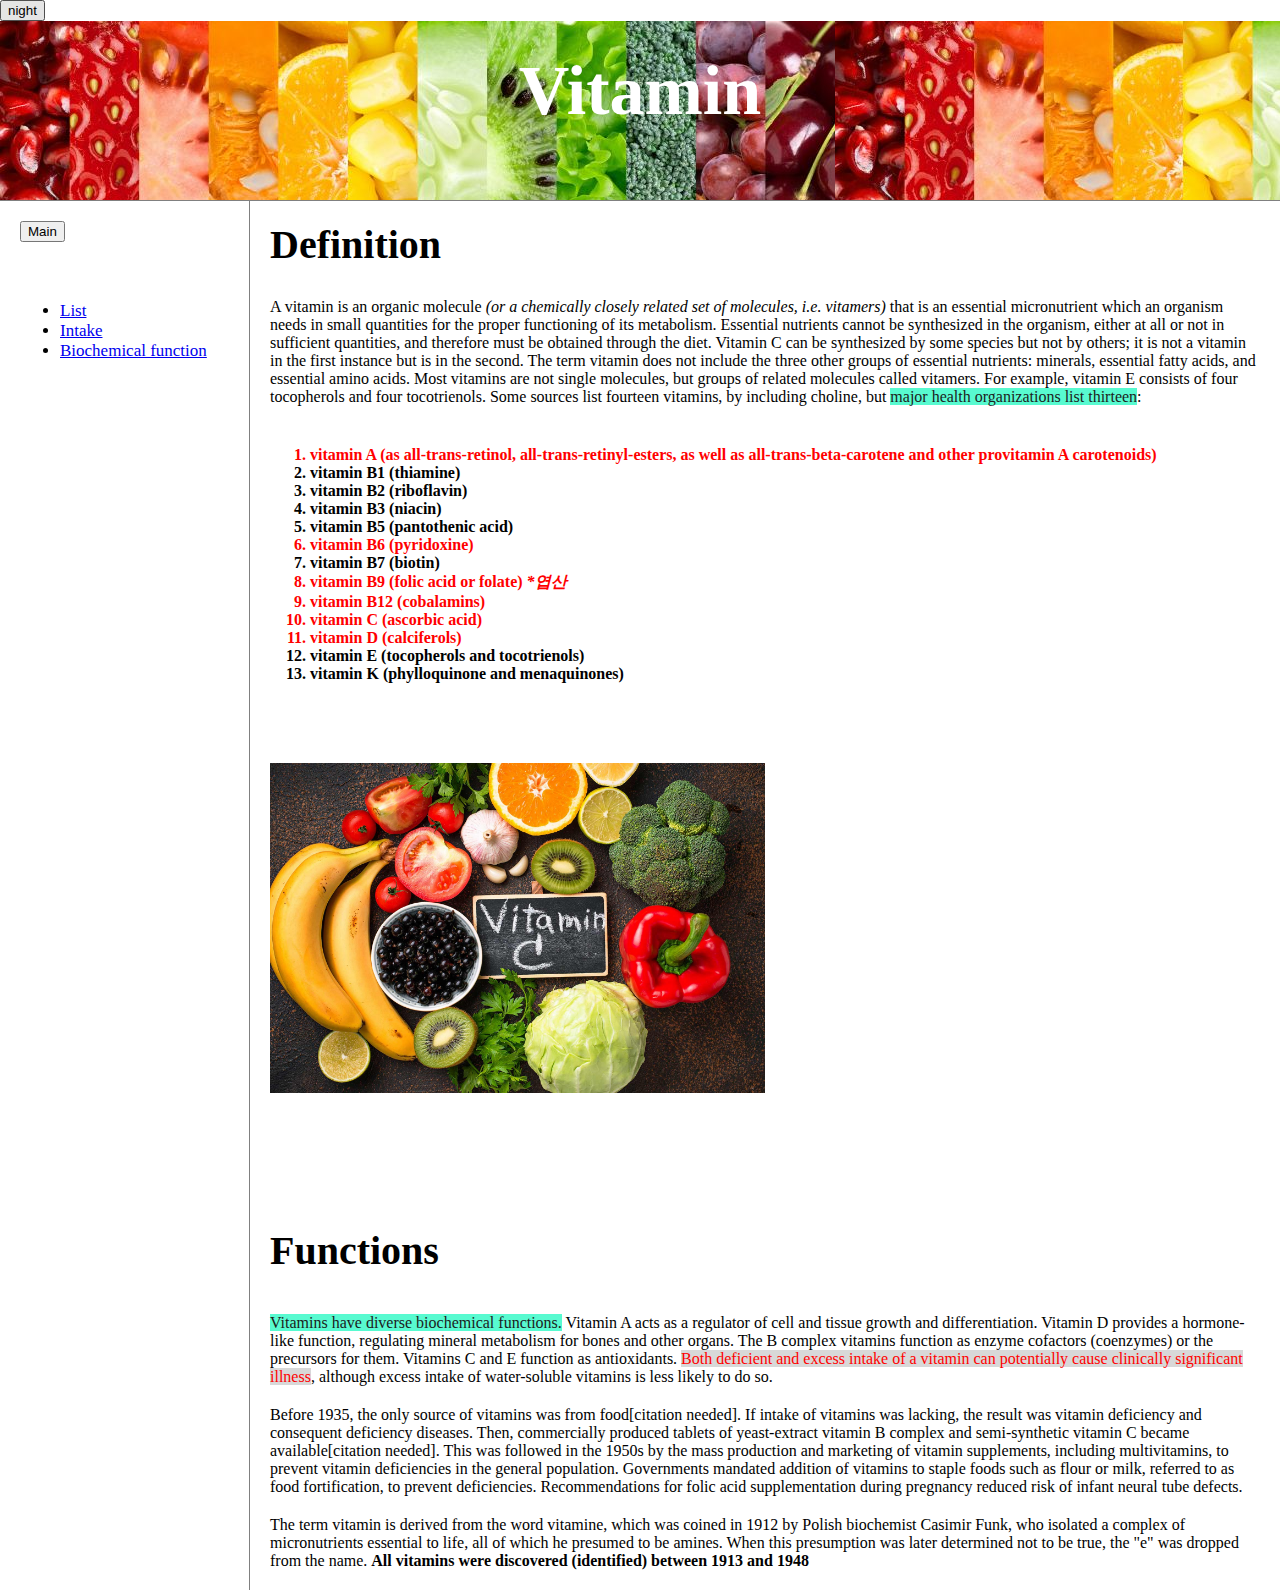
<file: index.html>
<!doctype html>
<html>
<head>
  <meta charset="utf-8">
  <title>Vitamin</title>
  <link rel="stylesheet" href="style.css" type="text/css">


  <!--바꾸기 전 (1)
      <script>
      function handler(self){
         var target=document.querySelector('body')
         if(self.value==='night'){
           target.style.backgroundColor='black';
           target.style.color='white';
           self.value='day';

             var alist=document.querySelectorAll('a');
             var i = 0;
             while(i < alist.length){
             alist[i].style.color = 'powderblue';
             i = i+1;
           }
         } else {
           target.style.backgroundColor='white';
           target.style.color='black';
           self.value='night';

           var alist=document.querySelectorAll('a');
           var i = 0;
           while(i < alist.length){
           alist[i].style.color = 'blue';
           i = i+1;
         }
         }
      }
      </script>
  -->

  <!--바꾸기 전 (2)
      <script>
        function BodySetBackColor(color){
            document.querySelector('body').style.backgroundColor=color;
        }

        function BodySetColor(color){
            document.querySelector('body').style.color=color;
        }

        function LinksSetColor(color){
            var alist=document.querySelectorAll('a');
            var i = 0;
            while(i < alist.length){
            alist[i].style.color = color;
            i = i+1;
            }
        }
        function handler(self){
            var target=document.querySelector('body')
            if(self.value==='night'){
              Body.setBackColor('black');
              Body.setColor('white');
              self.value='day';

              Links.setColor('powderblue');

            } else {
              Body.setBackColor('white');
              Body.setColor('black');
              self.value='night';

              Links.setColor('blue');
            }
         }
      </script>
  -->


<script src="color.js"></script>
<body>
  <!-- (첫번째)
      <input id="click" type="button" value="night" onclick="
      if(document.querySelector('#click').value==='night'){
        document.querySelector('body').style.backgroundColor='black';
        document.querySelector('body').style.color='white';
        document.querySelector('#click').value='day';
      } else {
        document.querySelector('body').style.backgroundColor='white';
        document.querySelector('body').style.color='black';
        document.querySelector('#click').value='night';
      }
      ">

      var alist=document.querySelectorAll('a');
      var i = 0;
      while(i < alist.length){
      alist[i].style.color = 'powderblue';
      i = i+1;
    }
-->

<!-- (두번째)
      <input type="button" value="night" onclick="
      var target=document.querySelector('body')
      if(this.value==='night'){
        target.style.backgroundColor='black';
        target.style.color='white';
        this.value='day';

        var alist=document.querySelectorAll('a');
        var i = 0;
        while(i < alist.length){
        alist[i].style.color = 'powderblue';
        i = i+1;
      }
      } else {
        target.style.backgroundColor='white';
        target.style.color='black';
        this.value='night';

        var alist=document.querySelectorAll('a');
        var i = 0;
        while(i < alist.length){
        alist[i].style.color = 'blue';
        i = i+1;
      }
      }
      ">
-->

  <input type="button" value="night" onclick="
  var target=document.querySelector('body')
  handler(this);
 ">

  <div class="container">
    <div class="head">
      <h1>Vitamin</h1>
    </div>

    <div class="link">
    <ul>
      <li><a href="list.html">List</li></a>
      <li><a href="intake.html">Intake</li></a>
      <li><a href="biochemical.html">Biochemical function</li></a>
    </ul>
    </div>

    <div class="article">
      <h2 style="font-size:40px;">Definition</h2>
      <p style="margin-top:30px;">A vitamin is an organic molecule <em>(or a chemically closely related set of molecules, i.e. vitamers)</em> that is an essential micronutrient
        which an organism needs in small quantities for the proper functioning of its metabolism. Essential nutrients cannot be synthesized
        in the organism, either at all or not in sufficient quantities, and therefore must be obtained through the diet. Vitamin C can be synthesized
        by some species but not by others; it is not a vitamin in the first instance but is in the second. The term vitamin does not include the three
        other groups of essential nutrients: minerals, essential fatty acids, and essential amino acids. Most vitamins are not single molecules,
        but groups of related molecules called vitamers. For example, vitamin E consists of four tocopherols and four tocotrienols. Some sources list
        fourteen vitamins, by including choline, but <mark class="green";>major health organizations list thirteen</mark>: </p>

      <ol style="font-weight:bold; margin-top:40px; margin-bottom:80px;">
        <li style="color:red;">vitamin A (as all-trans-retinol, all-trans-retinyl-esters, as well as all-trans-beta-carotene and other provitamin A carotenoids)</li>
        <li>vitamin B1 (thiamine)</li>
        <li>vitamin B2 (riboflavin)</li>
        <li>vitamin B3 (niacin)</li>
        <li>vitamin B5 (pantothenic acid)</li>
        <li style="color:red;">vitamin B6 (pyridoxine)</li>
        <li>vitamin B7 (biotin)</li>
        <li  style="color:red;">vitamin B9 (folic acid or folate) <em>*엽산</em></li>
        <li style="color:red;">vitamin B12 (cobalamins)</li>
        <li style="color:red;">vitamin C (ascorbic acid)</li>
        <li style="color:red;">vitamin D (calciferols)</li>
        <li>vitamin E (tocopherols and tocotrienols)</li>
        <li>vitamin K (phylloquinone and menaquinones)</li>
      </ol>
          <img src="1.jpg" width="50%";>
      </div>

      <div class="article2">
        <h2 style="font-size:40px; margin-top:80px; margin-bottom:40px;">Functions</h2>
        <p style="margin-top:30px;"><mark class="green";>Vitamins have diverse biochemical functions.</mark> Vitamin A acts as a regulator of cell and tissue growth and differentiation.
          Vitamin D provides a hormone-like function, regulating mineral metabolism for bones and other organs. The B complex vitamins function as enzyme
          cofactors (coenzymes) or the precursors for them. Vitamins C and E function as antioxidants. <mark class="grey";>Both deficient and excess intake of a vitamin can
          potentially cause clinically significant illness</mark>, although excess intake of water-soluble vitamins is less likely to do so.</p>

        <p style="margin-top:20px;">Before 1935, the only source of vitamins was from food[citation needed]. If intake of vitamins was lacking,
          the result was vitamin deficiency and consequent deficiency diseases. Then, commercially produced tablets of yeast-extract vitamin B complex
          and semi-synthetic vitamin C became available[citation needed]. This was followed in the 1950s by the mass production and marketing of vitamin
          supplements, including multivitamins, to prevent vitamin deficiencies in the general population. Governments mandated addition of vitamins
          to staple foods such as flour or milk, referred to as food fortification, to prevent deficiencies. Recommendations for folic acid supplementation
          during pregnancy reduced risk of infant neural tube defects.</p>

        <p style="margin-top:20px;">The term vitamin is derived from the word vitamine, which was coined in 1912 by Polish biochemist Casimir Funk,
          who isolated a complex of micronutrients essential to life, all of which he presumed to be amines. When this presumption was later determined
          not to be true, the "e" was dropped from the name. <strong>All vitamins were discovered (identified) between 1913 and 1948</strong></p>
    </div>

  <p class="footer">
    <script>
    function button_event(){
      if(confirm('Do you want to "back" to the main page?')==true){
        location.replace('index.html');
      }else {
        return;
      }
    }
    </script>
    <input type="button" value="Main" onclick="button_event()">
  </p>
</body>
</html>
</file>
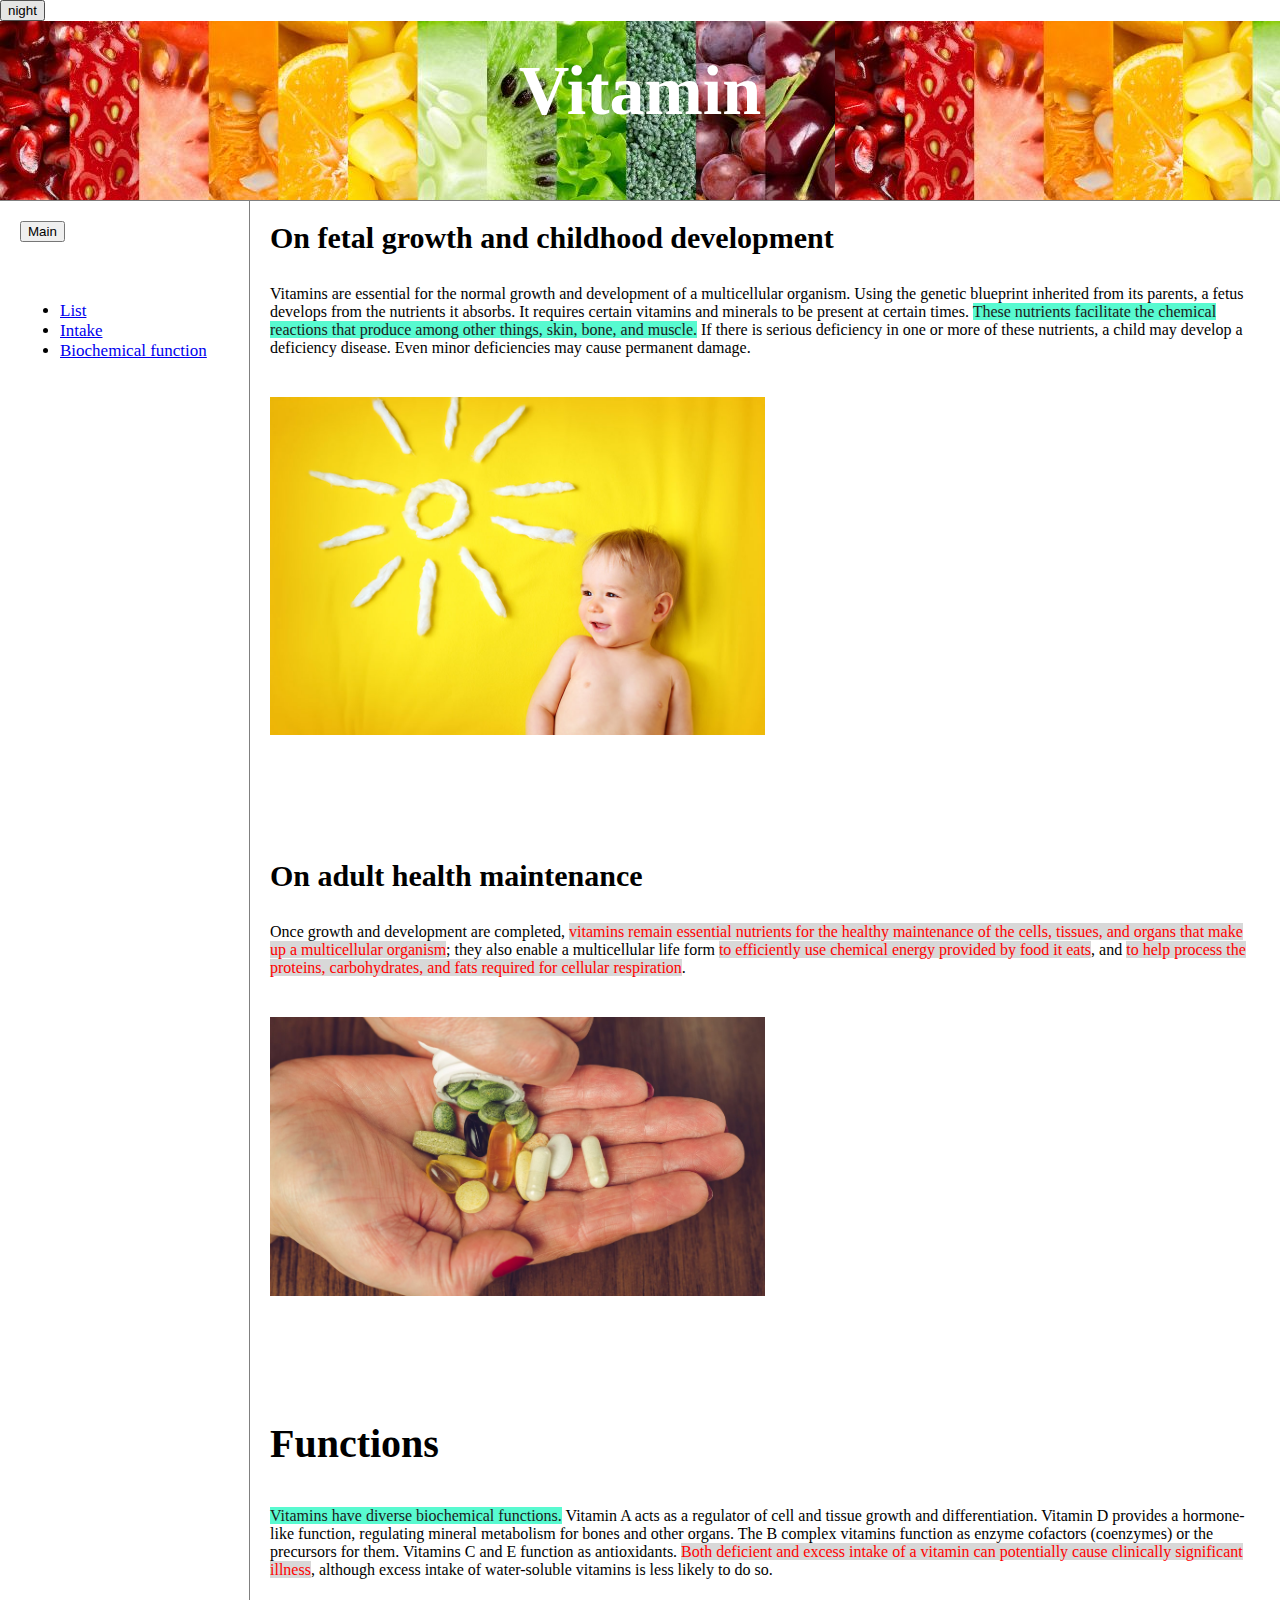
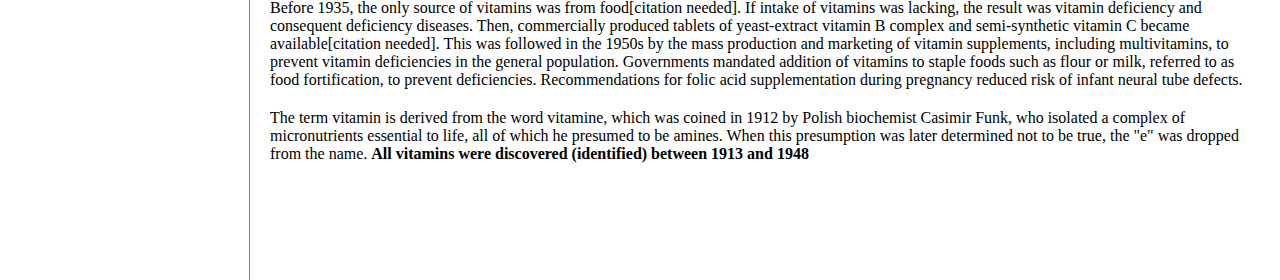
<file: biochemical.html>
<!doctype html>
<html>
<head>
  <meta charset="utf-8">
  <title>Vitamin</title>
  <link rel="stylesheet" href="style.css">
  <script src="color.js"></script>
</head>

<body>
  <input type="button" value="night" onclick="
  var target=document.querySelector('body')
  handler(this);
 ">

<div class="container">
  <div class="head">
    <h1>Vitamin</h1>
  </div>

  <div class="link">
  <ul>
    <li><a href="list.html">List</li></a>
    <li><a href="intake.html">Intake</li></a>
    <li><a href="biochemical.html">Biochemical function</li></a>
  </ul>
  </div>

  <div class="article">
    <h2 style="font-size:30px;"><strong>On fetal growth and childhood development</strong></h2>
    <p style="margin-top:30px;">Vitamins are essential for the normal growth and development of a multicellular
      organism. Using the genetic blueprint inherited from its parents, a fetus develops from the nutrients
      it absorbs. It requires certain vitamins and minerals to be present at certain times.
      <mark class="green">These nutrients facilitate the chemical reactions that produce among other things, skin, bone, and muscle.</mark>
      If there is serious deficiency in one or more of these nutrients, a child may develop a deficiency disease.
       Even minor deficiencies may cause permanent damage.</p>
    <p style="margin-top:40px"><img src="3.jpg" width="50%";></p>
    <h2 style="font-size:30px; margin-top:120px"><strong>On adult health maintenance</strong></h2>
    <p style="margin-top:30px;">Once growth and development are completed, <mark class="grey">vitamins remain essential nutrients
      for the healthy maintenance of the cells, tissues, and organs that make up a multicellular organism</mark>; they also
      enable a multicellular life form <mark class="grey">to efficiently use chemical energy provided by food it eats</mark>, and <mark class="grey">to help process
      the proteins, carbohydrates, and fats required for cellular respiration</mark>.</p>
    <p style="margin-top:40px"><img src="4.jpg" width="50%";></p>
    </div>

    <div class="article2">
    <h2 style="font-size:40px; margin-top:80px; margin-bottom:40px;">Functions</h2>
    <p style="margin-top:30px;"><mark class="green";>Vitamins have diverse biochemical functions.</mark> Vitamin A acts as a regulator of cell and tissue growth and differentiation.
      Vitamin D provides a hormone-like function, regulating mineral metabolism for bones and other organs. The B complex vitamins function as enzyme
      cofactors (coenzymes) or the precursors for them. Vitamins C and E function as antioxidants. <mark class="grey";>Both deficient and excess intake of a vitamin can
      potentially cause clinically significant illness</mark>, although excess intake of water-soluble vitamins is less likely to do so.</p>

    <p style="margin-top:20px;">Before 1935, the only source of vitamins was from food[citation needed]. If intake of vitamins was lacking,
      the result was vitamin deficiency and consequent deficiency diseases. Then, commercially produced tablets of yeast-extract vitamin B complex
      and semi-synthetic vitamin C became available[citation needed]. This was followed in the 1950s by the mass production and marketing of vitamin
      supplements, including multivitamins, to prevent vitamin deficiencies in the general population. Governments mandated addition of vitamins
      to staple foods such as flour or milk, referred to as food fortification, to prevent deficiencies. Recommendations for folic acid supplementation
      during pregnancy reduced risk of infant neural tube defects.</p>

    <p style="margin-top:20px;">The term vitamin is derived from the word vitamine, which was coined in 1912 by Polish biochemist Casimir Funk,
      who isolated a complex of micronutrients essential to life, all of which he presumed to be amines. When this presumption was later determined
      not to be true, the "e" was dropped from the name. <strong>All vitamins were discovered (identified) between 1913 and 1948</strong></p>
  </div>

  <p class="footer">
  <script>
  function button_event(){
    if(confirm('Do you want to "back" to the main page?')==true){
      location.replace('index.html');
    }else {
      return;
    }
  }
  </script>
  <input type="button" value="Main" onclick="button_event()">
  </p>
</body>
</html>
</file>
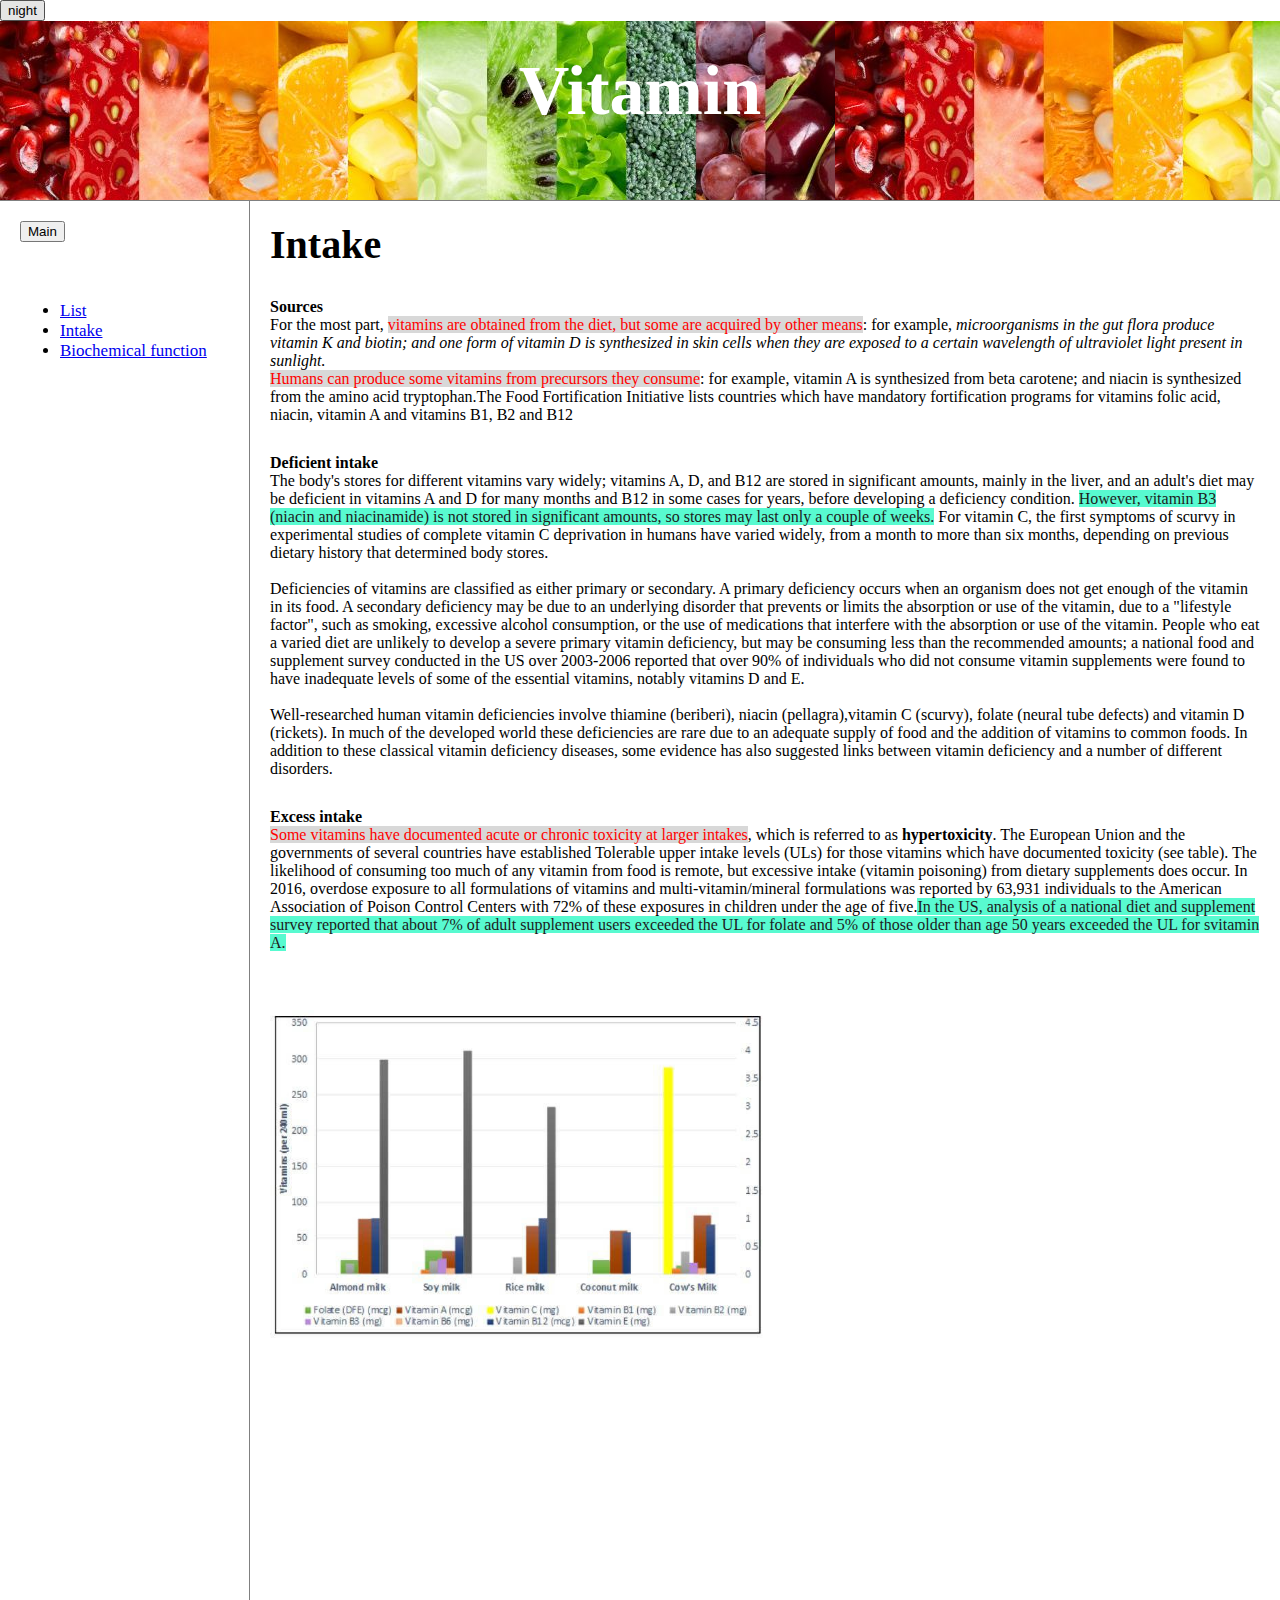
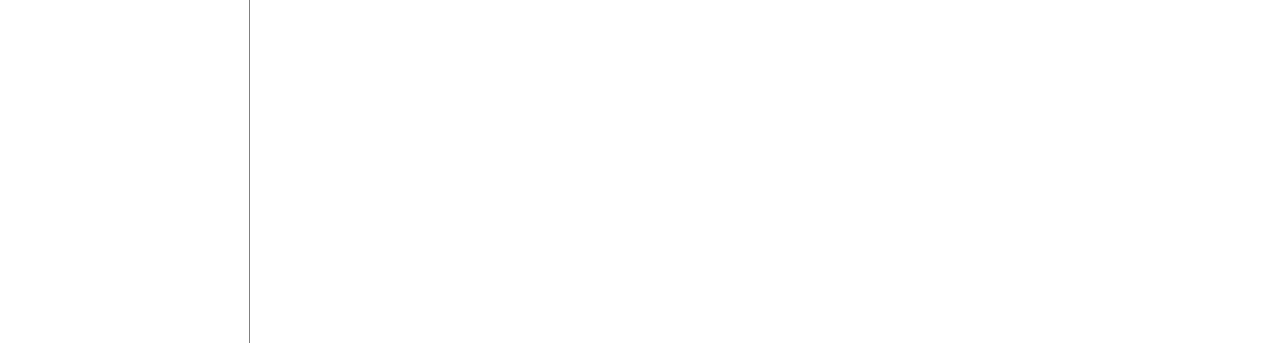
<file: intake.html>
<!doctype html>
<html>
<head>
  <meta charset="utf-8">
  <title>Vitamin</title>
  <link rel="stylesheet" href="style.css" type="text/css">
  <script src="color.js"></script>
</head>

<body>
  <input type="button" value="night" onclick="
  var target=document.querySelector('body')
  handler(this);
 ">

<div class="container">
  <div class="head">
    <h1>Vitamin</h1>
  </div>

  <div class="link">
  <ul>
    <li><a href="list.html">List</li></a>
    <li><a href="intake.html">Intake</li></a>
    <li><a href="biochemical.html">Biochemical function</li></a>
  </ul>
  </div>

  <div class="article">
    <h2 style="font-size:40px;">Intake</h2>
    <p style="margin-top:30px;"> <strong>Sources</strong><br>
    For the most part, <mark class="grey">vitamins are obtained from the diet, but some are acquired by other means</mark>: for example,
    <em>microorganisms in the gut flora produce vitamin K and biotin; and one form of vitamin D is synthesized
    in skin cells when they are exposed to a certain wavelength of ultraviolet light present in sunlight.</em><br>
    <mark class="grey">Humans can produce some vitamins from precursors they consume</mark>: for example, vitamin A is synthesized
    from beta carotene; and niacin is synthesized from the amino acid tryptophan.The Food Fortification
    Initiative lists countries which have mandatory fortification programs for vitamins folic acid, niacin,
    vitamin A and vitamins B1, B2 and B12</p>
    <p style="margin-top:30px;"> <strong>Deficient intake</strong><br>
    The body's stores for different vitamins vary widely; vitamins A, D, and B12 are stored in significant
    amounts, mainly in the liver, and an adult's diet may be deficient in vitamins A and D for many months
    and B12 in some cases for years, before developing a deficiency condition. <mark class="green">However, vitamin B3
    (niacin and niacinamide) is not stored in significant amounts, so stores may last only a couple of weeks.</mark>
    For vitamin C, the first symptoms of scurvy in experimental studies of complete vitamin C deprivation in humans have
     varied widely, from a month to more than six months, depending on previous dietary history that determined body stores.
    <br><br>
    Deficiencies of vitamins are classified as either primary or secondary. A primary deficiency occurs when an
    organism does not get enough of the vitamin in its food. A secondary deficiency may be due to an underlying disorder
    that prevents or limits the absorption or use of the vitamin, due to a "lifestyle factor", such as smoking, excessive
    alcohol consumption, or the use of medications that interfere with the absorption or use of the vitamin.
    People who eat a varied diet are unlikely to develop a severe primary vitamin deficiency, but may be consuming less
     than the recommended amounts; a national food and supplement survey conducted in the US over 2003-2006 reported that
     over 90% of individuals who did not consume vitamin supplements were found to have inadequate levels of some of the
     essential vitamins, notably vitamins D and E.
    <br><br>
    Well-researched human vitamin deficiencies involve thiamine (beriberi), niacin (pellagra),vitamin C (scurvy),
    folate (neural tube defects) and vitamin D (rickets). In much of the developed world these deficiencies are rare
    due to an adequate supply of food and the addition of vitamins to common foods. In addition to these classical
    vitamin deficiency diseases, some evidence has also suggested links between vitamin deficiency and a number of
    different disorders.
    <p style="margin-top:30px;"> <strong>Excess intake</strong><br>
    <mark class="grey">Some vitamins have documented acute or chronic toxicity at larger intakes</mark>, which is referred to as <strong>hypertoxicity</strong>.
    The European Union and the governments of several countries have established Tolerable upper intake levels (ULs)
    for those vitamins which have documented toxicity (see table). The likelihood of consuming too much of
    any vitamin from food is remote, but excessive intake (vitamin poisoning) from dietary supplements does occur.
    In 2016, overdose exposure to all formulations of vitamins and multi-vitamin/mineral formulations was reported
    by 63,931 individuals to the American Association of Poison Control Centers with 72% of these exposures in children
    under the age of five.<mark class="green">In the US, analysis of a national diet and supplement survey reported that about 7%
    of adult supplement users exceeded the UL for folate and 5% of those older than age 50 years exceeded the UL for
    svitamin A.</mark>
    <br><br></p>
      <p style="margin-top:40px"><img src="5.jpg" width="50%";></p>
  </div>

  <p class="footer">
  <script>
  function button_event(){
    if(confirm('Do you want to "back" to the main page?')==true){
      location.replace('index.html');
    }else {
      return;
    }
  }
  </script>
  <input type="button" value="Main" onclick="button_event()">
  </p>
</body>
</html>
</file>
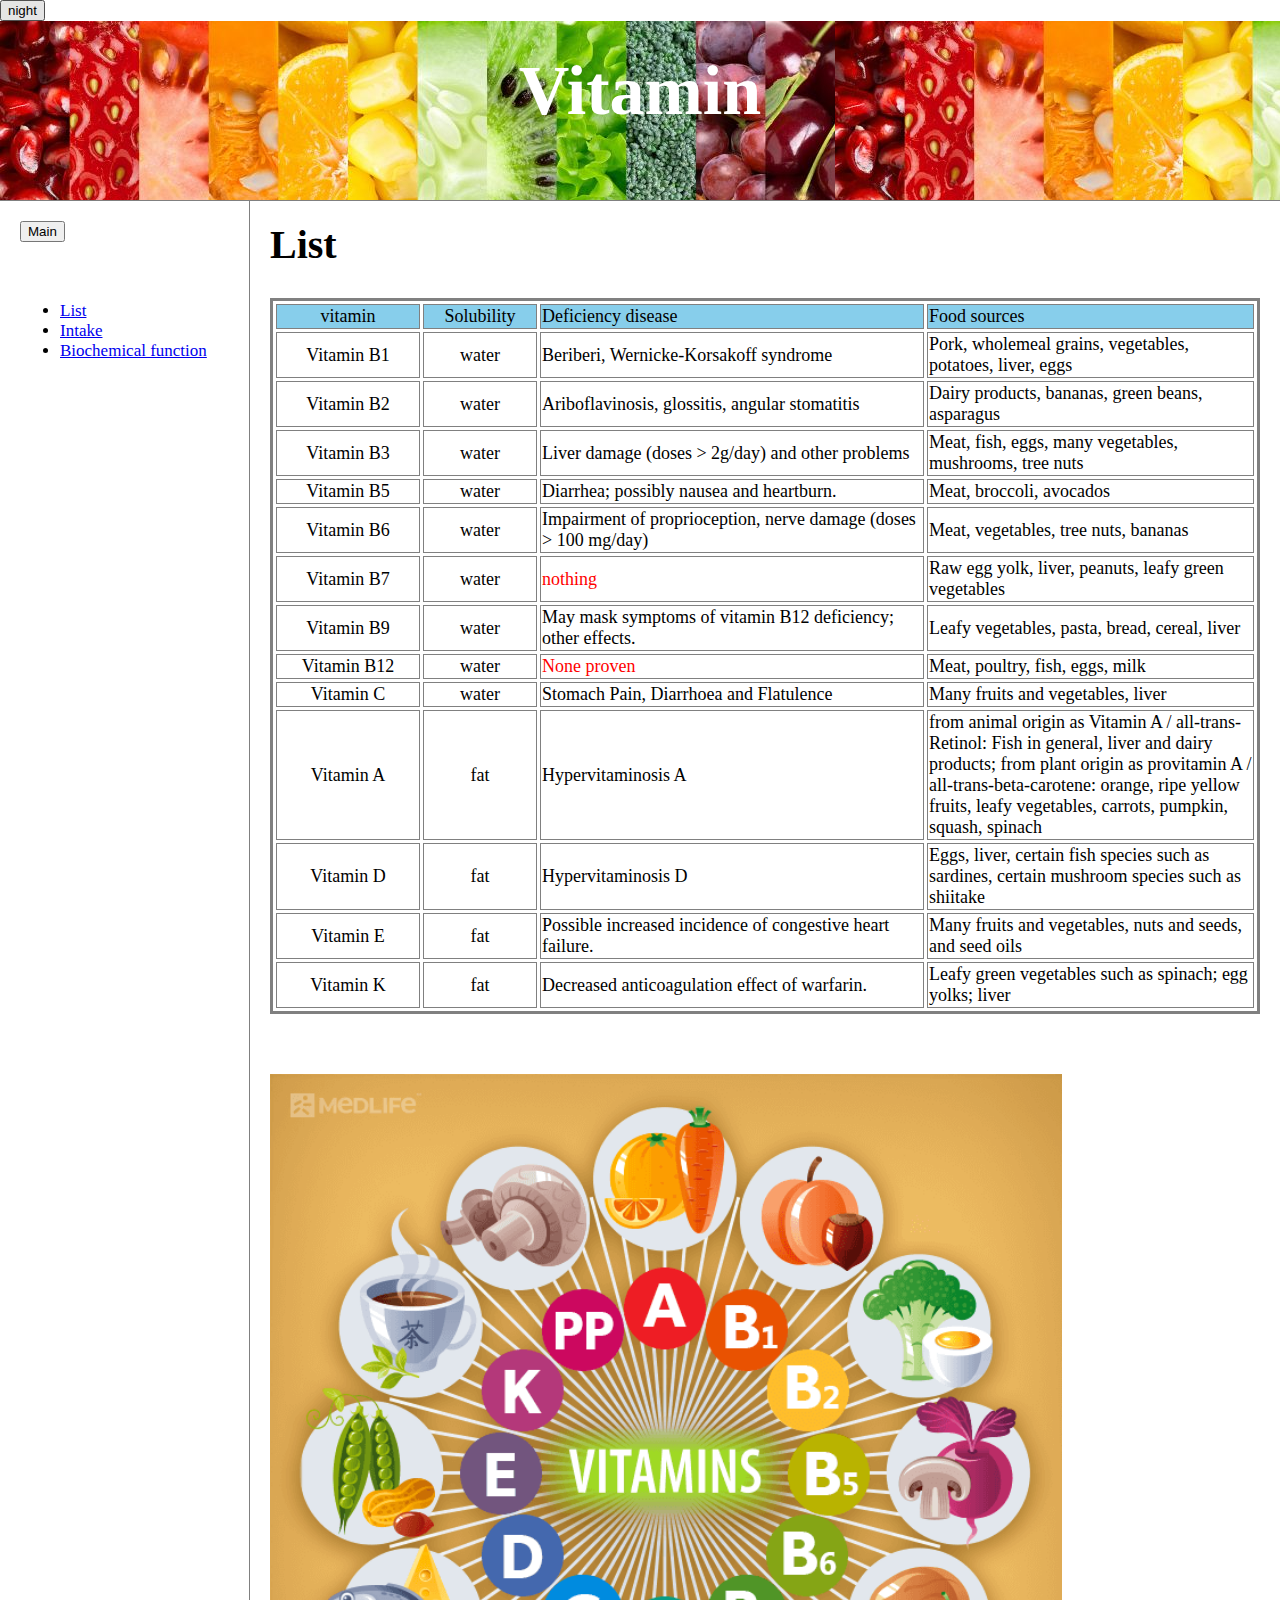
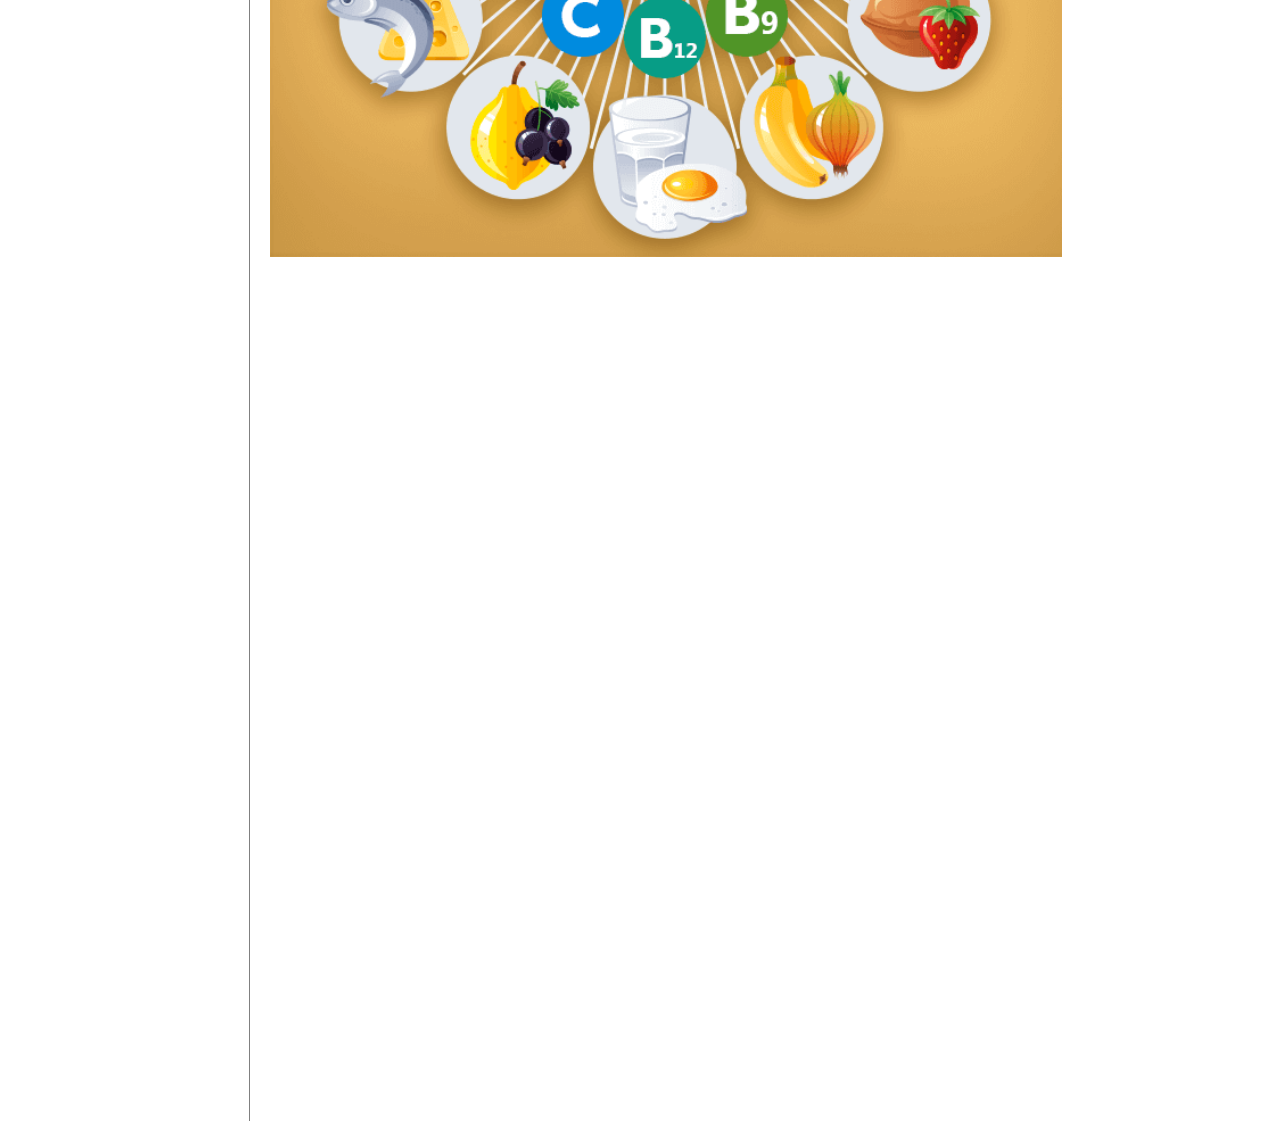
<file: list.html>
<!doctype html>
<html>
<head>
  <meta charset="utf-8">
  <title>Vitamin</title>
  <link rel="stylesheet" href="style.css" type="text/css">
  <script src="color.js"></script>
</head>

<body>
  <input type="button" value="night" onclick="
  var target=document.querySelector('body')
  handler(this);
 ">

<div class="container">
  <div class="head">
    <h1>Vitamin</h1>
  </div>

  <div class="link">
  <ul>
    <li><a href="list.html">List</li></a>
    <li><a href="intake.html">Intake</li></a>
    <li><a href="biochemical.html">Biochemical function</li></a>
  </ul>
  </div>

  <div class="article">
    <h2 style="font-size:40px; margin-bottom:30px">List</h2>
      <th></th>
        <table boder="1" bordercolor="grey" align ="center" style="font-size:18px; border-spacing:3px">
          <tr bgcolor="skyblue"> <!--첫번째 줄 시작-->
            <td width="140px" align ="center"> vitamin </td> <!--첫번째 칸-->
            <td width="110px" align ="center"> Solubility </td><!--두번째 칸-->
            <td width="380px"> Deficiency disease </td>
            <td> Food sources </td>
          </tr> <!--첫번째 줄 끝-->
          <tr> <!--두번째 줄 시작-->
            <td align ="center"> Vitamin B1 </td>
            <td align ="center"> water </td>
            <td> Beriberi, Wernicke-Korsakoff syndrome </td>
            <td> Pork, wholemeal grains, vegetables, potatoes, liver, eggs </td>
          </tr>
          <tr> <!--세번째 줄 시작-->
            <td align ="center"> Vitamin B2 </td>
            <td align ="center"> water </td>
            <td> Ariboflavinosis, glossitis, angular stomatitis </td>
            <td> Dairy products, bananas, green beans, asparagus </td>
          </tr>
          <tr> <!--네번째 줄 시작-->
            <td align ="center"> Vitamin B3 </td>
            <td align ="center"> water </td>
            <td> Liver damage (doses > 2g/day) and other problems </td>
            <td> Meat, fish, eggs, many vegetables, mushrooms, tree nuts </td>
          </tr>
          <tr> <!--다섯번째 줄 시작-->
            <td align ="center"> Vitamin B5 </td>
            <td align ="center"> water </td>
            <td> Diarrhea; possibly nausea and heartburn. </td>
            <td> Meat, broccoli, avocados </td>
          </tr>
          <tr> <!--여섯번째 줄 시작-->
            <td align ="center"> Vitamin B6 </td>
            <td align ="center"> water </td>
            <td> Impairment of proprioception, nerve damage (doses > 100 mg/day) </td>
            <td> 	Meat, vegetables, tree nuts, bananas </td>
          </tr>
          <tr> <!--일곱번째 줄 시작-->
            <td align ="center"> Vitamin B7 </td>
            <td align ="center"> water </td>
            <td style="color:red"> nothing </td>
            <td> Raw egg yolk, liver, peanuts, leafy green vegetables </td>
          </tr>
          <tr> <!--여덟번째 줄 시작-->
            <td align ="center"> Vitamin B9 </td>
            <td align ="center"> water </td>
            <td> May mask symptoms of vitamin B12 deficiency; other effects. </td>
            <td> Leafy vegetables, pasta, bread, cereal, liver </td>
          </tr>
          <tr>
            <td align ="center"> Vitamin B12 </td>
            <td align ="center"> water </td>
            <td style="color:red">None proven</td>
            <td> Meat, poultry, fish, eggs, milk</td>
          </tr>
          <tr>
            <td align ="center"> Vitamin C </td>
            <td align ="center"> water </td>
            <td> 	Stomach Pain, Diarrhoea and Flatulence </td>
            <td> Many fruits and vegetables, liver  </td>
          </tr>
          <tr>
            <td align ="center"> Vitamin A </td>
            <td align ="center"> fat </td>
            <td> Hypervitaminosis A </td>
            <td> from animal origin as Vitamin A / all-trans-Retinol: Fish in general, liver and dairy products;
                from plant origin as provitamin A / all-trans-beta-carotene: orange, ripe yellow fruits, leafy
                vegetables, carrots, pumpkin, squash, spinach </td>
          </tr>
          <tr>
            <td align ="center"> Vitamin D </td>
            <td align ="center"> fat </td>
            <td> Hypervitaminosis D </td>
            <td> Eggs, liver, certain fish species such as sardines, certain mushroom species such as shiitake </td>
          </tr>
          <tr>
            <td align ="center"> Vitamin E </td>
            <td align ="center"> fat </td>
            <td> Possible increased incidence of congestive heart failure. </td>
            <td> Many fruits and vegetables, nuts and seeds, and seed oils </td>
          </tr>
          <tr>
            <td align ="center"> Vitamin K </td>
            <td align ="center"> fat </td>
            <td> Decreased anticoagulation effect of warfarin. </td>
            <td> Leafy green vegetables such as spinach; egg yolks; liver </td>
          </tr>
       </table>
    <p style="margin-top:60px"> <img src="2.jpg" width="80%";> </p>
  </div>
  <p class="footer">
  <script>
  function button_event(){
    if(confirm('Do you want to "back" to the main page?')==true){
      location.replace('index.html');
    }else {
      return;
    }
  }
  </script>
  <input type="button" value="Main" onclick="button_event()">
  </p>
</body>
</html>
</file>
<file: style.css>
*{
  margin: 0px;
}
@font-face {
font-family: 'NanumSquareR.ttf';
src: url(C:\Users\새봄\Desktop\font\NanumFontSetup_TTF_ALL) format('truetype');
}
body{
  font-family: 'NanumSquareR.ttf';
}
.container {
  display: grid;
  grid-template-columns: 250px 1fr;
  grid-template-rows: 180px 2fr 1fr;
}
.head {
  grid-column-start: 1;
  grid-column-end: 3;
  grid-row-start: 1;
  grid-row-end: 2;
  padding: 30px;
  text-align: center;
  font-size: 35px;
  border-bottom: 1px solid grey;
  background-image:url('bg.jpg');
  color: white;
}
.article {
  grid-column-start: 2;
  grid-column-end: 3;
  padding: 20px;
}
.link {
  grid-column-start: 1;
  grid-column-end: 2;
  grid-row-start: 2;
  grid-row-end: 5;
  padding: 20px;
  padding-top: 100px;
  border-right: 1px solid grey;
  font-size: 17px;
}
.article2 {
  grid-column-start: 2;
  grid-column-end: 3;
  padding: 20px;
}
.green{
  background-color: #58FAD0; color:#1C1C1C;
}
.grey{
  background-color: #D8D8D8; color:#FF0000;
}
.footer{
  grid-column-start: 1;
  grid-column-end: 2;
  grid-row-start: 2;
  grid-row-end: 3;
  padding: 20px;
}
td{
  border:1px solid grey;
}

@media(max-width:800px){
  .link {
    padding: 0px;
    padding-top: 100px;
    border-right: 1px solid grey;
    font-size: 15px;
    width: 180px;
  }
  .head {
    height: 100px;
    padding: 0px;
    text-align: center;
    font-size: 27px;
    border-bottom: 1px solid grey;
  }
  .article {
    padding: 0px;
  }
  .article2 {
    padding: 0px;
  }
}
</file>
